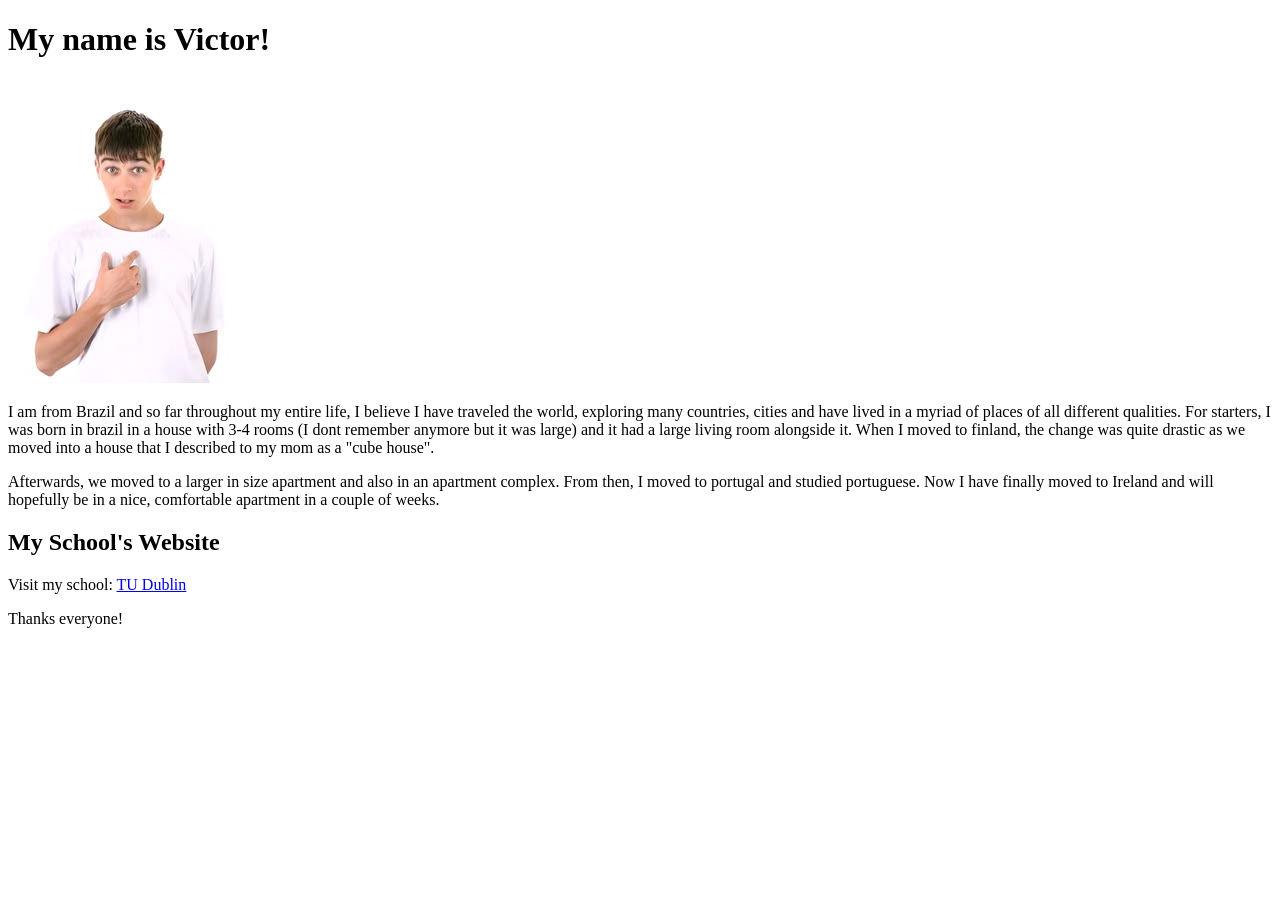
<file: web_dev/lab_week_2/index.html>
<!DOCTYPE html>
<html lang="en">
<head>
    <meta charset="UTF-8">
    <meta name="viewport" content="width=device-width, initial-scale=1.0">
    
    <title>My First Website</title>

</head>

<body>
    <h1>My name is Victor!</h1>

    <img src="img_of_myself.jpg" alt="A picture of me">

    <p>I am from Brazil and so far throughout my entire life, I believe I have traveled the world, exploring many countries, cities and have lived in a myriad of places of all different qualities. For starters, I was born in brazil in a house with 3-4 rooms (I dont remember anymore but it was large) and it had a large living room alongside it. When I moved to finland, the change was quite drastic as we moved into a house that I described to my mom as a "cube house". </p>
    <p>Afterwards, we moved to a larger in size apartment and also in an apartment complex. From then, I moved to portugal and studied portuguese. Now I have finally moved to Ireland and will hopefully be in a nice, comfortable apartment in a couple of weeks. </p>

    <h2>My School's Website</h2>
    <p>Visit my school: <a href="https://www.tudublin.ie/">TU Dublin</a></p>

    <p>Thanks everyone!</p>
</body>


</html>
</file>
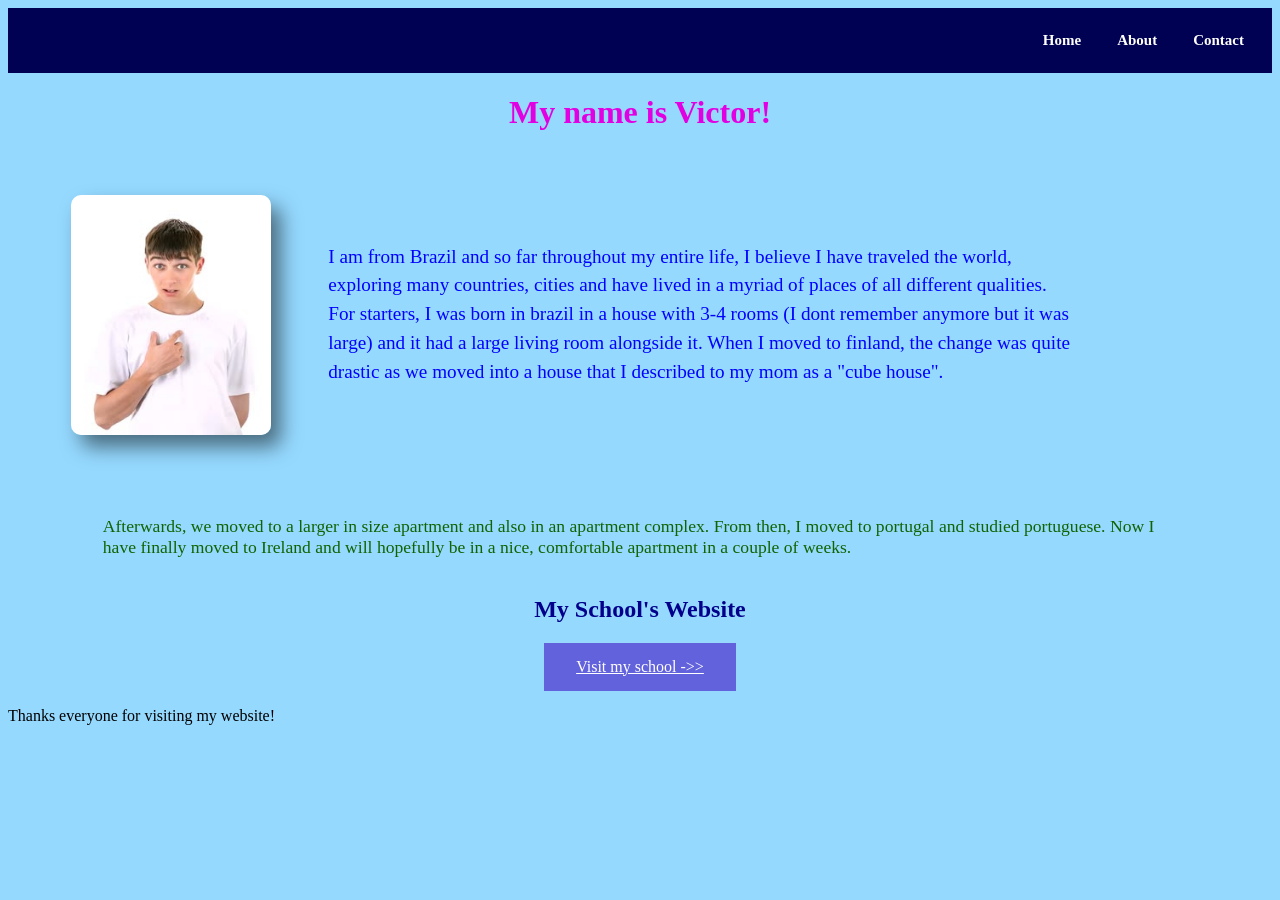
<file: web_dev/lab_week_5/index.html>
<!DOCTYPE html>
<html lang="en">
<head>
    <meta charset="UTF-8">
    <meta name="viewport" content="width=device-width, initial-scale=1.0">
    <link rel="stylesheet" href="style.css">
    <title>My First Website</title>

</head>

<body>
    <nav class="navbar">
        <a href="#">Home</a>
        <a href="#">About</a>
        <a href="#">Contact</a>
    </nav>
    
    <h1 id="main-header" class="center-text">My name is Victor!</h1>

    <div class="flex-container">
        <img src="img_of_myself.jpg" alt="A picture of me">
        <div class="flex-text">
            <p class="left-text">
                I am from Brazil and so far throughout my entire life, I believe I have traveled the world, exploring many countries, cities and have lived in a myriad of places of all different qualities. For starters, I was born in brazil in a house with 3-4 rooms (I dont remember anymore but it was large) and it had a large living room alongside it. When I moved to finland, the change was quite drastic as we moved into a house that I described to my mom as a "cube house". 
            </p>  
        </div>
    </div>

    <br>
    <p class="left-text">Afterwards, we moved to a larger in size apartment and also in an apartment complex. From then, I moved to portugal and studied portuguese. Now I have finally moved to Ireland and will hopefully be in a nice, comfortable apartment in a couple of weeks. </p>
    <br>
    <h2 class="center-text">My School's Website</h2>
    <a href="https://www.tudublin.ie/" class="button">Visit my school ->></a>

    <p>Thanks everyone for visiting my website!</p>
</body>

</html>
</file>
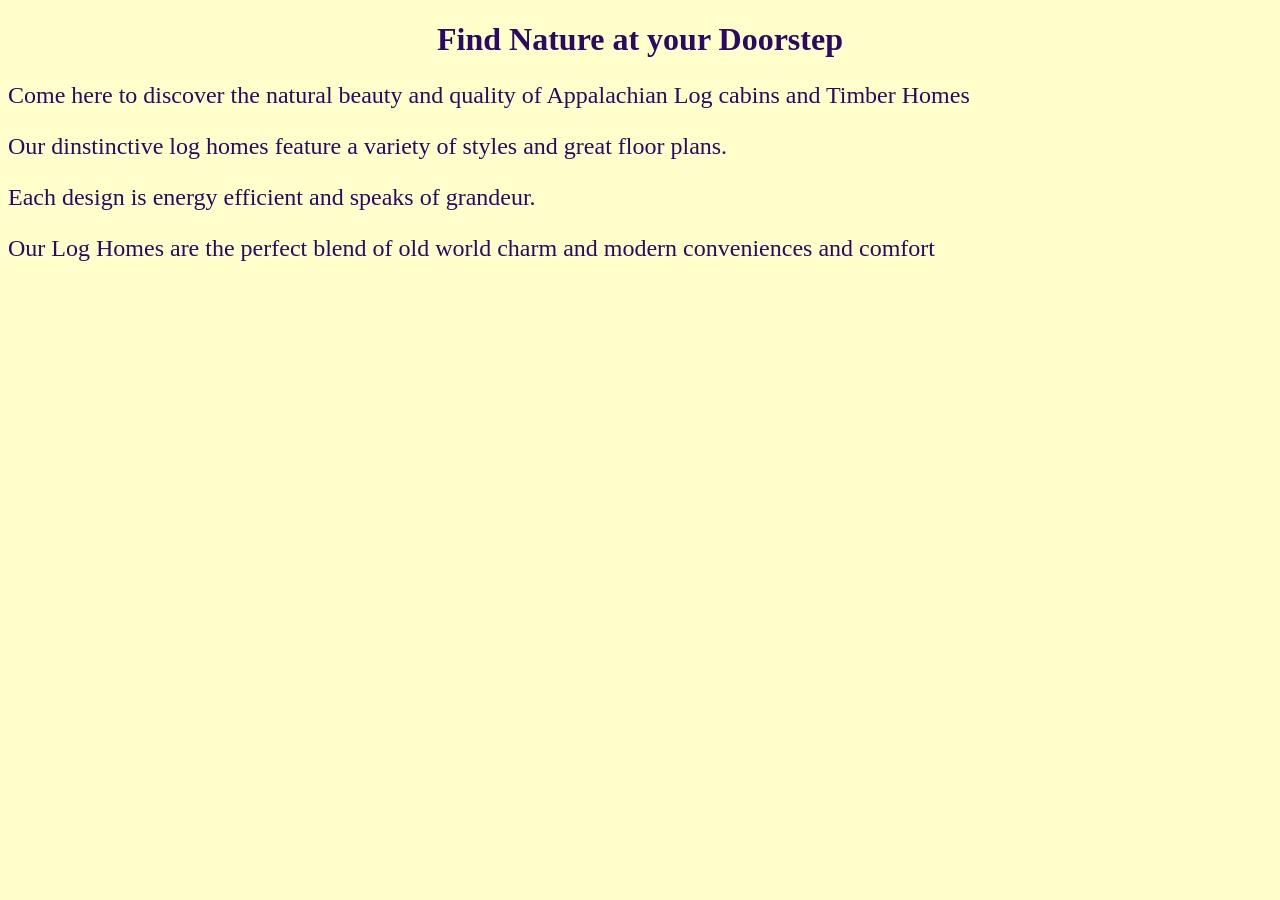
<file: web_dev/lab_week_4/VictorAndraderResende_LabSession4_P1/index.html>
<!DOCTYPE html>
<html lang="en">
    <head>
        <title>Green Valley Log Cabibs</title>
        <meta charset="utf-8">
        <link rel="stylesheet" href="style.css">
    </head>
    <body>
        <h1 class="center-text">Find Nature at your Doorstep</h1>
        <p>Come here to discover the natural beauty and quality of Appalachian Log cabins and Timber Homes</p>
        <p>Our dinstinctive log homes feature a variety of styles and great floor plans.</p>
        <p>Each design is energy efficient and speaks of grandeur.</p>
        <p>Our Log Homes are the perfect blend of old world charm and modern conveniences and comfort</p>
    </body>
</html>
</file>
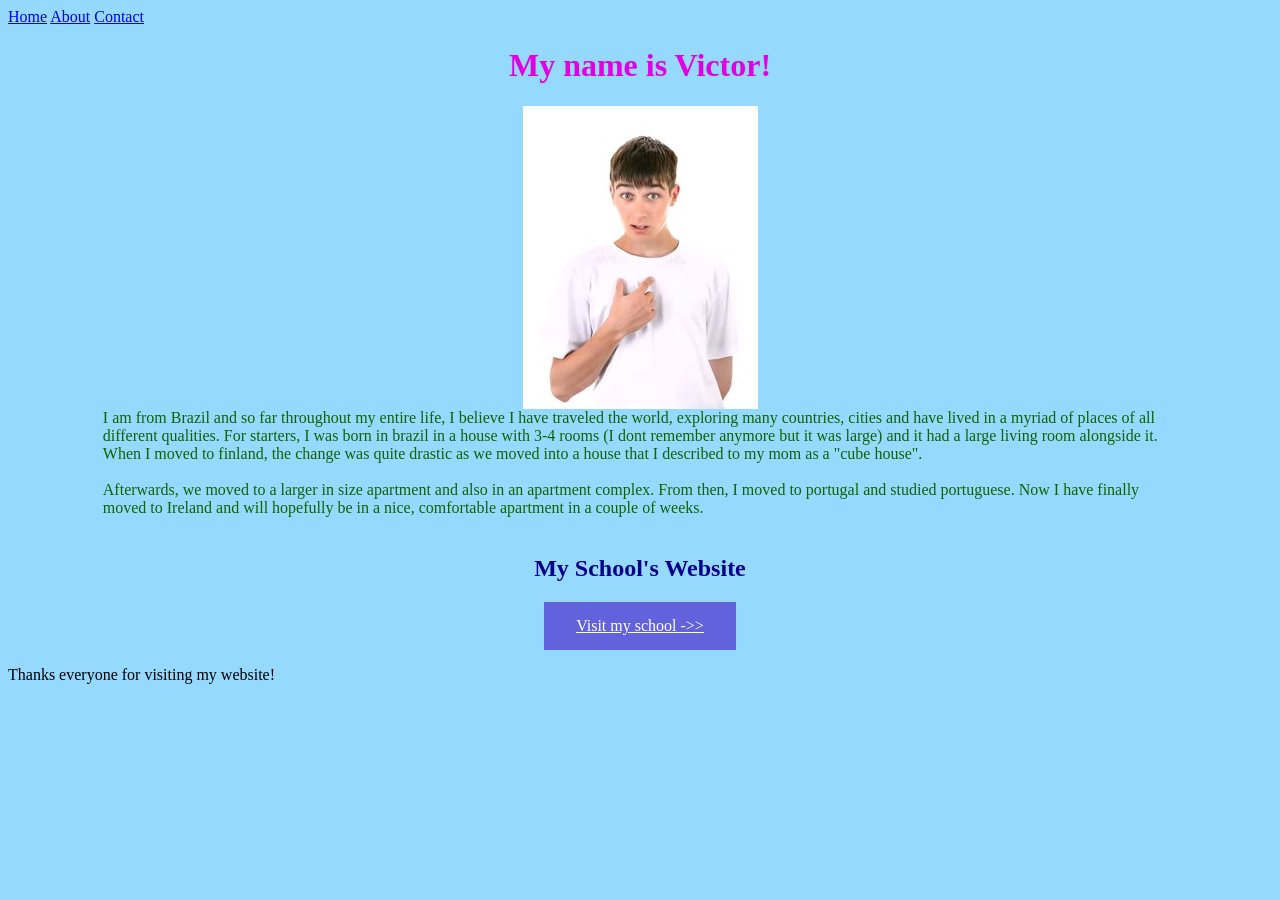
<file: web_dev/lab_week_4/VictorAndraderResende_LabSession4_P2/index.html>
<!DOCTYPE html>
<html lang="en">
<head>
    <meta charset="UTF-8">
    <meta name="viewport" content="width=device-width, initial-scale=1.0">
    <link rel="stylesheet" href="style.css">
    <title>My First Website</title>

</head>

<body>
    <nav class="navbar">
        <a href="#">Home</a>
        <a href="#">About</a>
        <a href="#">Contact</a>
    </nav>
    
    <h1 id="main-header" class="center-text">My name is Victor!</h1>

    <img src="img_of_myself.jpg" alt="A picture of me">

    <p class="left-text">I am from Brazil and so far throughout my entire life, I believe I have traveled the world, exploring many countries, cities and have lived in a myriad of places of all different qualities. For starters, I was born in brazil in a house with 3-4 rooms (I dont remember anymore but it was large) and it had a large living room alongside it. When I moved to finland, the change was quite drastic as we moved into a house that I described to my mom as a "cube house". </p>
    <br>
    <p class="left-text">Afterwards, we moved to a larger in size apartment and also in an apartment complex. From then, I moved to portugal and studied portuguese. Now I have finally moved to Ireland and will hopefully be in a nice, comfortable apartment in a couple of weeks. </p>
    <br>
    <h2 class="center-text">My School's Website</h2>
    <a href="https://www.tudublin.ie/" class="button">Visit my school ->></a>

    <p>Thanks everyone for visiting my website!</p>
</body>

</html>
</file>
<file: web_dev/lab_week_5/style.css>
.navbar {
    display: flex; /* Allows items to be displayed in a row*/
    justify-content: flex-end;
    background-color: rgb(1, 1, 83);
    padding: 20px;

}

.navbar a {
    color: white;
    margin-left: 20px;
    transition: 0.4;
    font-size: 15px;
    padding: 4px 8px; 
    font-weight: bold;
    text-decoration: none;
    border-radius: 5px;
}
.navbar a:hover {
    background-color: rgb(98, 98, 220);
}


body {
    background-color: rgba(122, 208, 255, 0.797);
}

.flex-container {
    display: flex;
    align-items: center;
    gap: 5%;
    margin: 5%;
}
.flex-container img {
    width: 50rem;
    height: 15rem;
    border-radius: 10px;
    box-shadow: 10px 12px 20px rgba(0, 0, 0, 0.5);
}

.flex-text p{
    font-size: 1.2rem;
    margin: 3rem 0;
    color: blue;
    line-height: 1.5;
    font-family: 'Times New Roman', Times, serif;
    max-width: 100%;
}
.center-text {
    text-align: center;
    color: darkblue;
}
.left-text {
    text-align: left;
    width: 85%;
    margin: 0 auto;
    color: rgb(16, 99, 0);
    font-size: 1.1rem;
}
img {
    display: flex;
    margin: auto;
    max-width: 30%;
    height: auto;
}
.button {
    background-color: rgb(98, 98, 220);
    color: white;
    padding: 15px 32px;
    text-align: center;
    display: block;
    width: fit-content;
    margin: auto;
    /* font-size: 16px; */
    cursor: pointer;
    transition-duration: 0.4s;
}
.button:hover {
    background-color: rgb(11, 11, 99);
}
#main-header {
    color: rgb(226, 0, 226)
}
</file>
<file: web_dev/lab_week_4/VictorAndraderResende_LabSession4_P1/style.css>
body {
    background-color:#FFFFCC;
    color: #2B0964;
}

h1 {
    font-family: 'Times New Roman';
}
p {
    font-size: 150%;
}

.center-text {
    text-align: center;
}
</file>
<file: web_dev/lab_week_4/VictorAndraderResende_LabSession4_P2/style.css>
body {
    background-color: rgba(122, 208, 255, 0.797);
}
.center-text {
    text-align: center;
    color: darkblue;
}
.left-text {
    text-align: left;
    width: 85%;
    margin: 0 auto;
    color: rgb(16, 99, 0);
}
img {
    display: flex;
    margin: auto;
    max-width: 30%;
    height: auto;
}
.button {
    background-color: rgb(98, 98, 220);
    color: white;
    padding: 15px 32px;
    text-align: center;
    display: block;
    width: fit-content;
    margin: auto;
    /* font-size: 16px; */
    cursor: pointer;
    transition-duration: 0.4s;
}
.button:hover {
    background-color: rgb(11, 11, 99);
}
#main-header {
    color: rgb(226, 0, 226)
}
</file>
